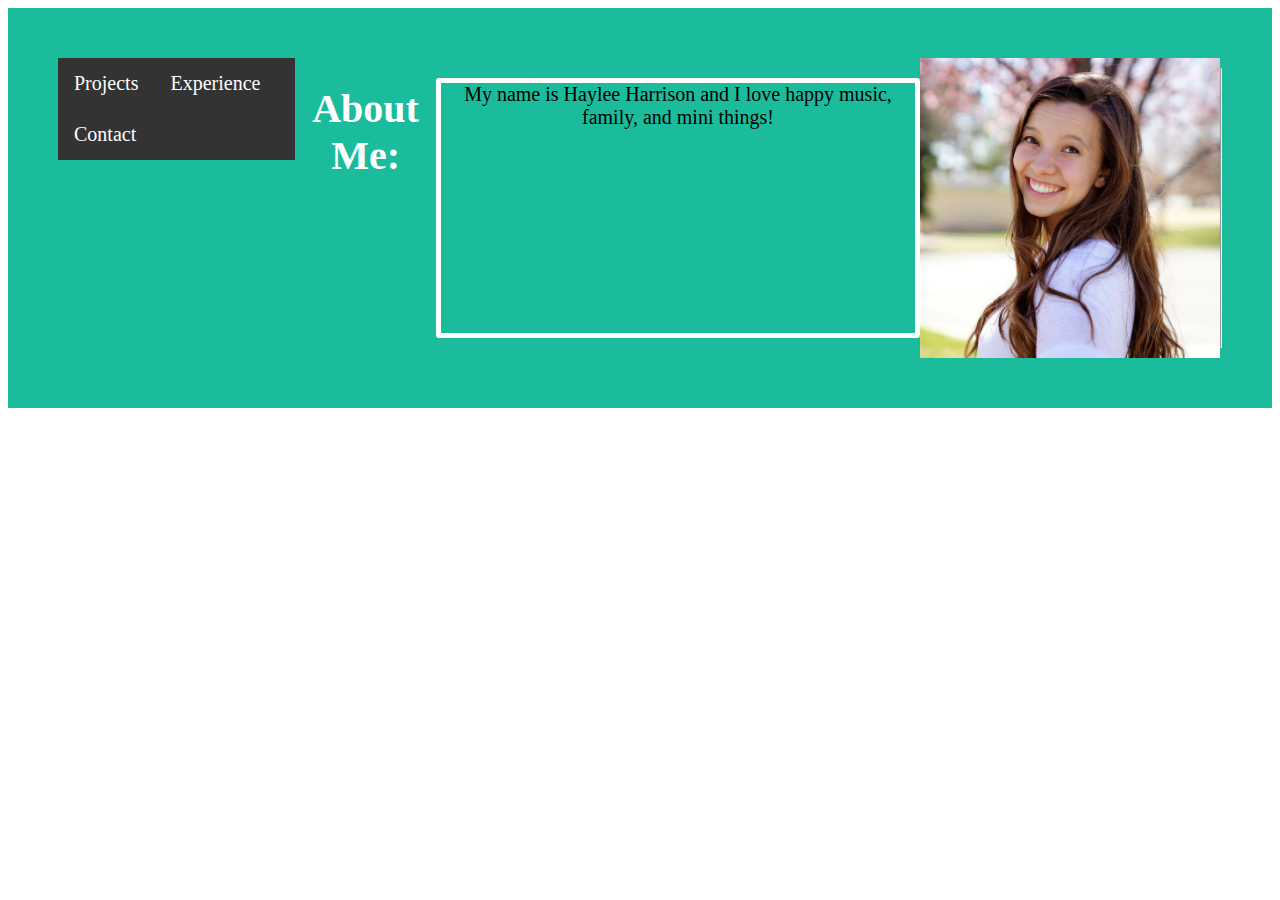
<file: index.html>
<!DOCTYPE html>
<html>
<head>
<link rel="stylesheet" href="portfolio.css">
<title>About Haylee</title>
</head>
<body>

<div class= "header">

<section>
   <aside>
   </aside>
   <article>
   </article>
</section>

<nav>
<ul>
  <li><a href="projects.html">Projects</a></li>
  <li><a href="experience.html">Experience</a></li>
  <li><a href="contact.html">Contact</a></li>
</ul>
</nav>

<h1>About Me:</h1>
<p>My name is Haylee Harrison and I love happy music, family, and mini things!</p>

<img src="me.jpg" alt="Haylee" width="300" height= "300">

<hr> 

</div>

</body>
</html>
</file>
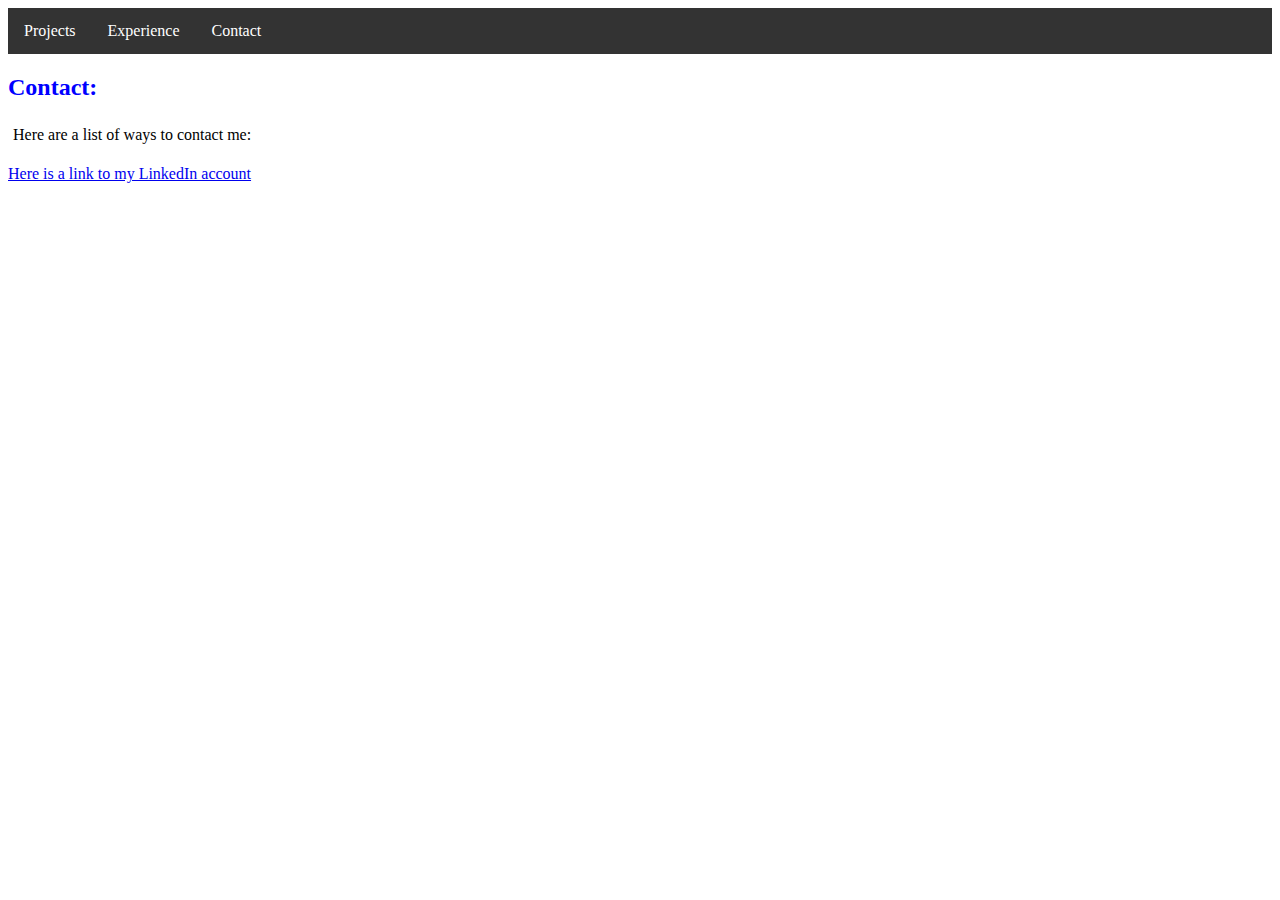
<file: contact.html>
<!DOCTYPE html>
<html>
<head>
<title>About Haylee</title>
</head>
<link rel="stylesheet" href="portfolio.css">
<body>

<section>
   <aside>
   </aside>
   <article>
   </article>
</section>


<nav>
<ul>
  <li><a href="projects.html">Projects</a></li>
  <li><a href="experience.html">Experience</a></li>
  <li><a href="contact.html">Contact</a></li>
</ul>
</nav>

<h2>Contact:</h2>
<p>Here are a list of ways to contact me:</p>
<a href="https://www.linkedin.com/feed/?trk=onboarding-landing">Here is a link to my LinkedIn account</a>

</body>
</html>
</file>
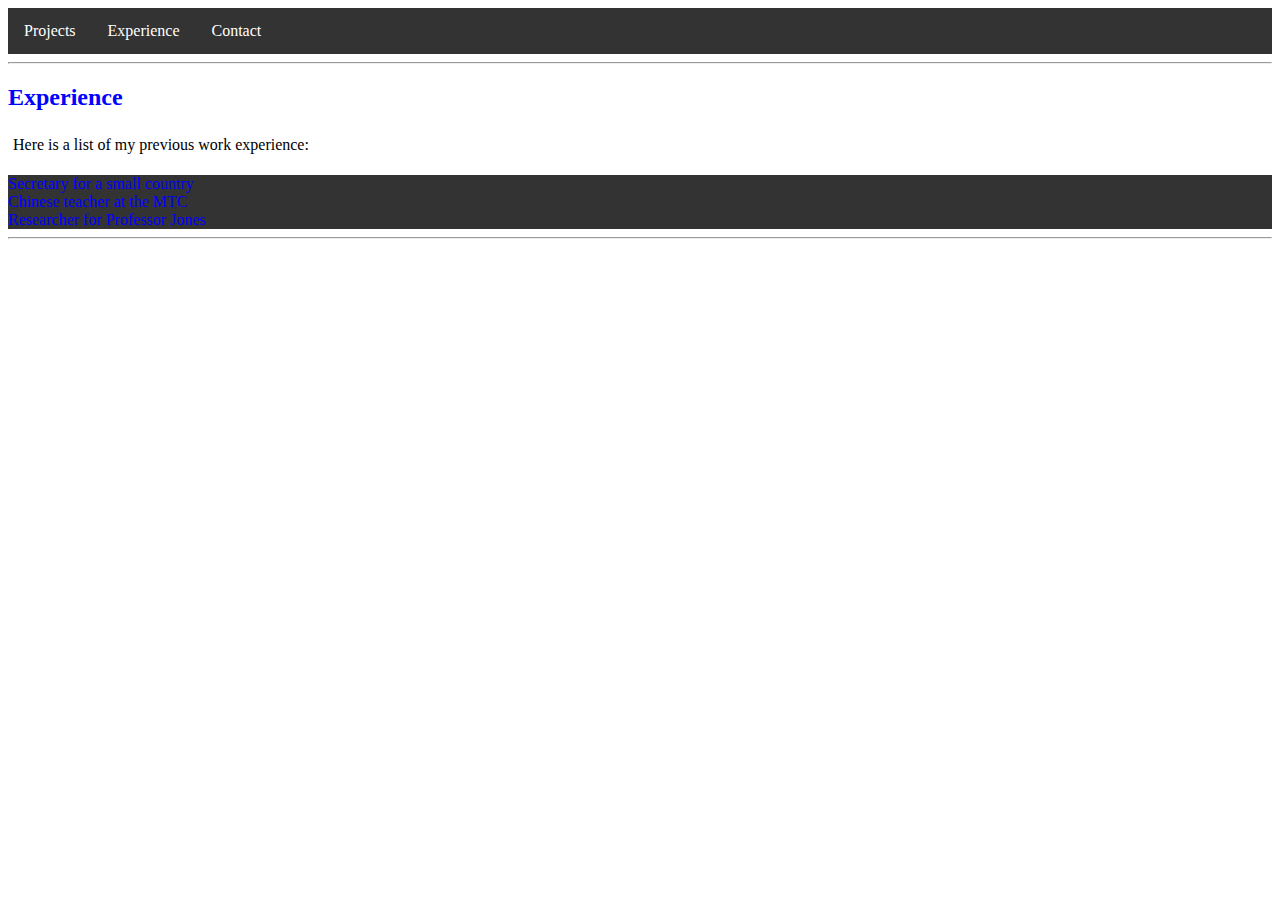
<file: experience.html>
<!DOCTYPE html>
<html>
<head>
<title>About Haylee</title>
</head>
<link rel="stylesheet" href="portfolio.css">
<body>

<section>
   <aside>
   </aside>
   <article>
   </article>
</section>

<nav>
<ul>
  <li><a href="projects.html">Projects</a></li>
  <li><a href="experience.html">Experience</a></li>
  <li><a href="contact.html">Contact</a></li>
</ul>
</nav>

<hr>

<h2>Experience</h2>
<p>Here is a list of my previous work experience:</p>
<ul>
	<li>Secretary for a small country</li>
	<li>Chinese teacher at the MTC</li>
	<li>Researcher for Professor Jones</li>
</ul>

<hr>

</body>
</html>
</file>
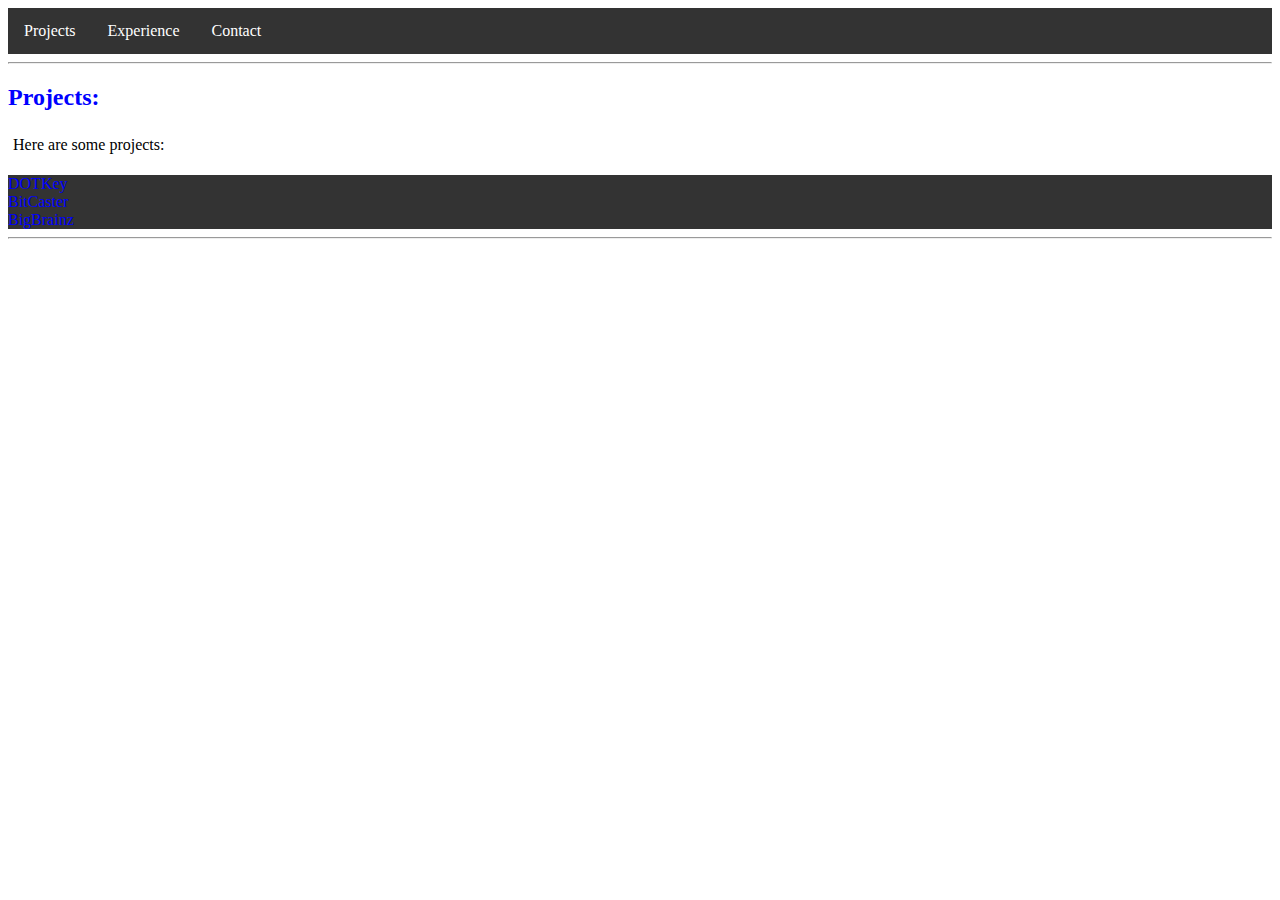
<file: projects.html>
<!DOCTYPE html>
<html>
<head>
<link rel="stylesheet" href="portfolio.css">
<title>About Haylee</title>
</head>
<body>

<section>
   <aside>
   </aside>
   <article>
   </article>
</section>

<nav>
<ul>
  <li><a href="projects.html">Projects</a></li>
  <li><a href="experience.html">Experience</a></li>
  <li><a href="contact.html">Contact</a></li>
</ul>
</nav>

<hr> 

<h2>Projects:</h2>
<p>Here are some projects:</p>
<ul>
	<li>DOTKey</li>
	<li>BitCaster</li>
	<li>BigBrainz</li>
</ul>

<hr>


</body>
</html>
</file>
<file: portfolio.css>
.header {
  padding: 50px;
  text-align: center;
  background: #1abc9c;
  color: white;
  font-size: 20px;
}

body{
	color: blue;
}

h1{
	color: white;
}

p{
	color: black;
	border-style: solid;
	border-width: 5px;
	border-color: white;
	border-radius: 3px;
}

ul {
  list-style-type: none;
  margin: 0;
  padding: 0;
  overflow: hidden;
  background-color: #333;
}

nav li {
  float: left;
}

nav li a {
  display: block;
  color: white;
  text-align: center;
  padding: 14px 16px;
  text-decoration: none;
}

/* Change the link color to #111 (black) on hover */
nav li a:hover {
  background-color: #111;
}

.header {
 display: flex;
}

aside {
 flex: 1
}

article {
 flex: 4
}
</file>
